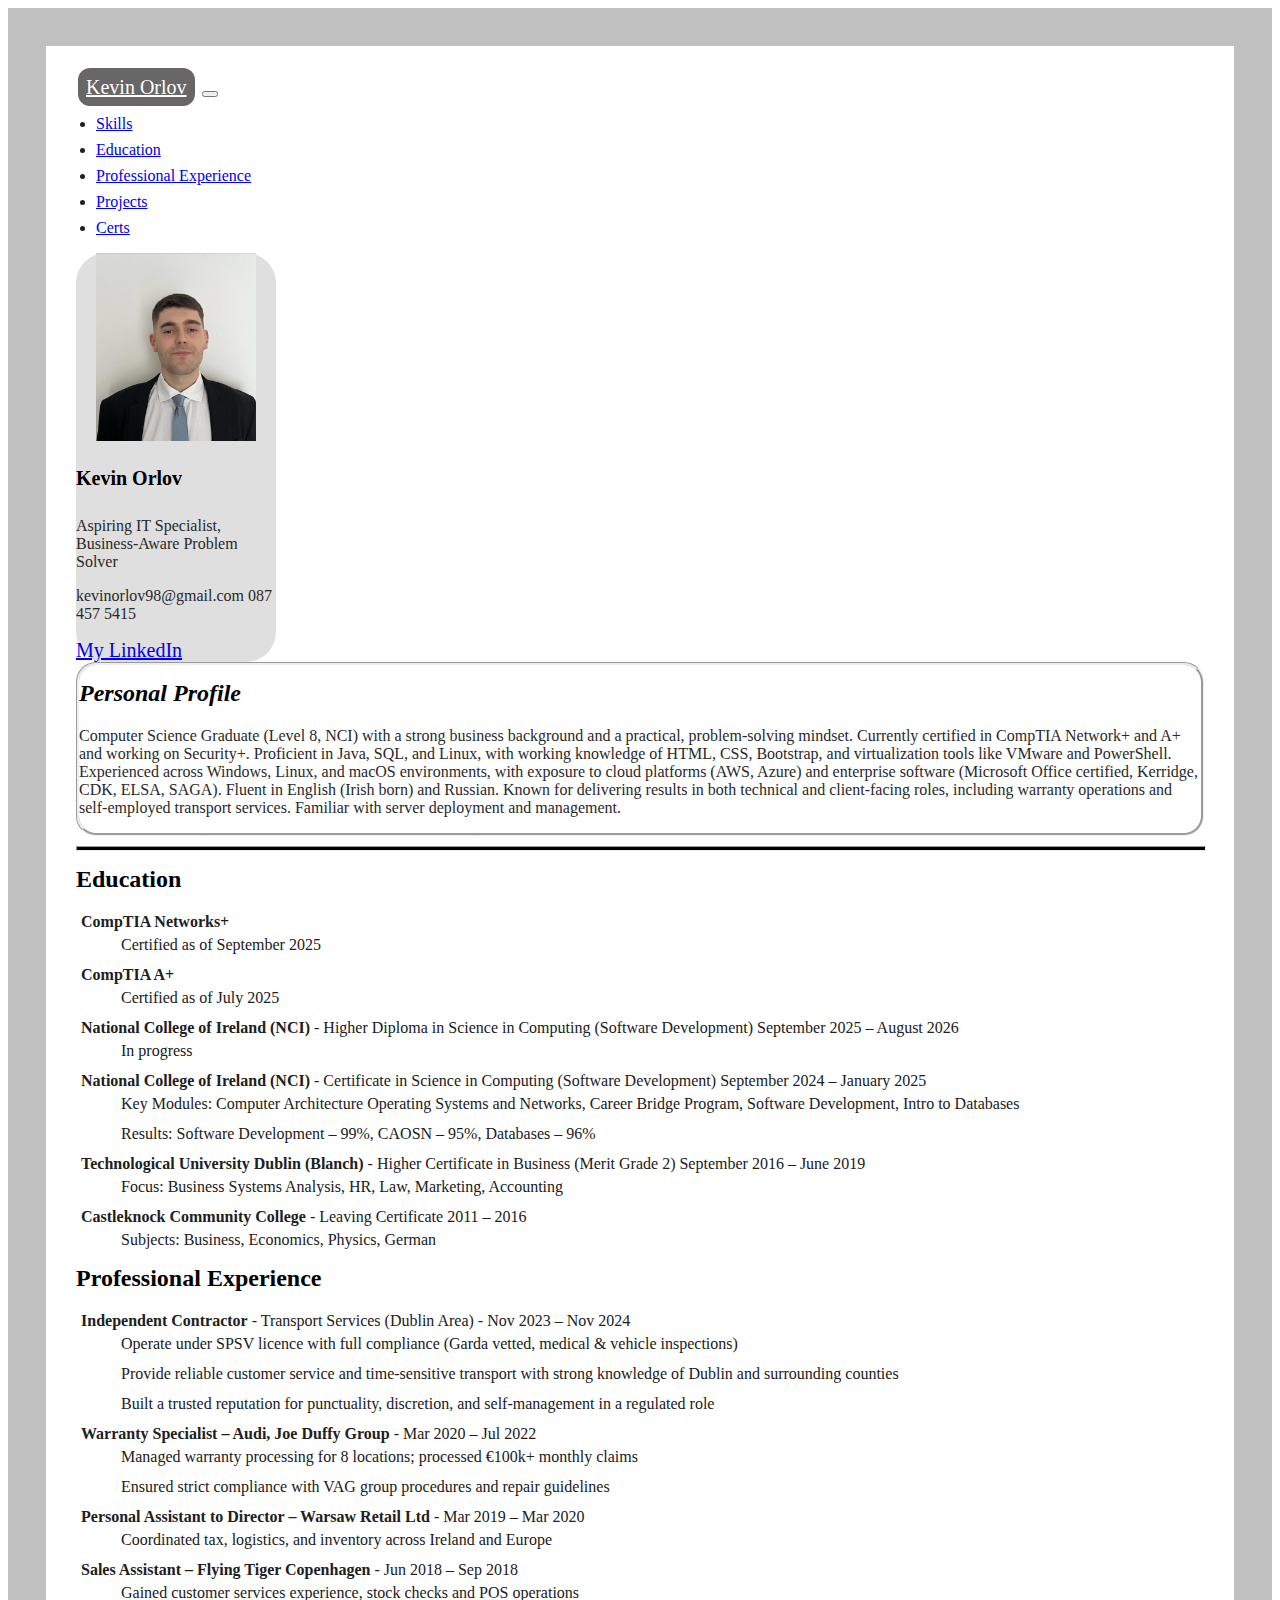
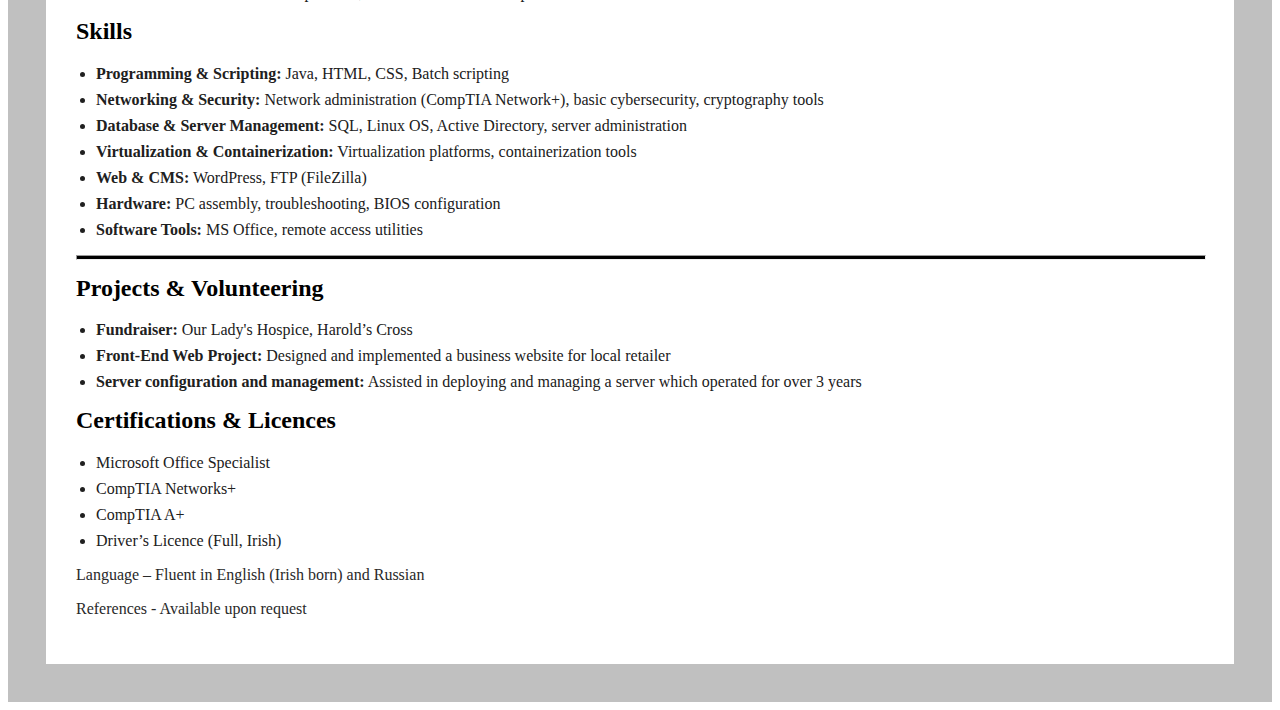
<file: index.html>
<!DOCTYPE html>
<html lang="en">

<head>
  <meta charset="UTF-8">
  <meta name="viewport" content="width=device-width, initial-scale=1.0">
  <title>My Curriculum Vitae</title>

  <!-- Bootstrap CSS -->
  <link href="https://cdn.jsdelivr.net/npm/bootstrap@5.3.8/dist/css/bootstrap.min.css" rel="stylesheet"
    integrity="sha384-sRIl4kxILFvY47J16cr9ZwB07vP4J8+LH7qKQnuqkuIAvNWLzeN8tE5YBujZqJLB" crossorigin="anonymous">
  <!-- Bootstrap JS -->
  <script src="https://cdn.jsdelivr.net/npm/bootstrap@5.3.8/dist/js/bootstrap.bundle.min.js"
    integrity="sha384-FKyoEForCGlyvwx9Hj09JcYn3nv7wiPVlz7YYwJrWVcXK/BmnVDxM+D2scQbITxI"
    crossorigin="anonymous"></script>
  <!-- Custom CSS -->
  <link rel="stylesheet" href="style.css" />
</head>

<body>
  <!-- Navbar -->
  <nav class="navbar navbar-expand-lg navbar-dark bg-dark sticky-top d-block d-lg-none">
    <div class="container-fluid">
      <a class="navbar-brand" href="#">Kevin Orlov</a>
      <button class="navbar-toggler" type="button" data-bs-toggle="collapse" data-bs-target="#myNavbar"
        aria-controls="myNavbar" aria-expanded="false" aria-label="Toggle navigation">
        <span class="navbar-toggler-icon"></span>
      </button>
      <div class="collapse navbar-collapse" id="myNavbar">
        <ul class="navbar-nav ms-auto">
          <li class="nav-item active">
            <a class="nav-link" href="#Skills">Skills</a>
          </li>
          <li class="nav-item">
            <a class="nav-link" href="#Education">Education</a>
          </li>
          <li class="nav-item">
            <a class="nav-link" href="#ProfessionalExperience">Professional Experience</a>
          </li>
          <li class="nav-item">
            <a class="nav-link" href="#Projects">Projects</a>
          </li>
          <li class="nav-item">
            <a class="nav-link" href="#Certifications">Certs</a>
          </li>
        </ul>
      </div>
    </div>
  </nav>

  <!-- Contact Info Section -->
  <!-- Added the profile picture and made it auto scale to the grid -->
  <div class="row d-flex">
    <div class="col-12 col-lg-3">
      <div class="d-flex justify-content-center justify-content-lg-start">
        <div class="card" style="width:200px">
          <div class="card-img-container" style="display: flex; justify-content: center; align-items: center;">
            <img class="card-img-top" src="assets/media/images/portrait.jpg" alt="Card image"
              style="width: 80%; height: auto;">
          </div>
          <div class="card-body">
            <h4 class="card-title">Kevin Orlov</h4>
            <p class="card-text">Aspiring IT Specialist, Business-Aware Problem Solver</p>
            <p class="card-text">kevinorlov98@gmail.com 087 457 5415</p>
            <a href="https://www.linkedin.com/in/kevorlov" class="btn btn-primary">My LinkedIn</a>
          </div>
        </div>
      </div>
    </div>
    <!-- Personal Profile Section -->
    <div class="col-lg-9 col-sm-12">
      <h2 id="personalProfile">Personal Profile</h2>
      <p>
        Computer Science Graduate (Level 8, NCI) with a strong business background and a practical, problem-solving
        mindset. Currently certified in CompTIA Network+ and A+ and working on Security+. Proficient in Java, SQL, and
        Linux, with working knowledge of HTML, CSS, Bootstrap, and virtualization tools like VMware and PowerShell.
        Experienced across Windows, Linux, and macOS environments, with exposure to cloud platforms (AWS, Azure) and
        enterprise software (Microsoft Office certified, Kerridge, CDK, ELSA, SAGA). Fluent in English (Irish born) and
        Russian. Known for delivering results in both technical and client-facing roles, including warranty operations
        and self-employed transport services. Familiar with server deployment and management.
      </p>
    </div>
  </div>

  <hr class="separator">

  <div class="row">
    <!-- Education Section -->
    <div class="col-md-4">
      <h2 id="Education">Education</h2>
      <dl>
        <dt><b>CompTIA Networks+</b></dt>
        <dd>Certified as of September 2025</dd>
        <dt><b>CompTIA A+</b></dt>
        <dd>Certified as of July 2025</dd>
        <dt><b>National College of Ireland (NCI)</b> - Higher Diploma in Science in Computing (Software Development)
          September 2025 – August 2026</dt>
        <dd>In progress</dd>
        <dt><b>National College of Ireland (NCI)</b> - Certificate in Science in Computing (Software Development)
          September 2024 – January 2025</dt>
        <dd>Key Modules: Computer Architecture Operating Systems and Networks, Career Bridge Program, Software
          Development, Intro to Databases</dd>
        <dd>Results: Software Development – 99%, CAOSN – 95%, Databases – 96%</dd>
        <dt><b>Technological University Dublin (Blanch)</b> - Higher Certificate in Business (Merit Grade 2) September
          2016 – June 2019</dt>
        <dd>Focus: Business Systems Analysis, HR, Law, Marketing, Accounting</dd>
        <dt><b>Castleknock Community College</b> - Leaving Certificate 2011 – 2016</dt>
        <dd>Subjects: Business, Economics, Physics, German</dd>
      </dl>
    </div>

    <!-- Professional Experience Section -->
    <div class="col-md-4">
      <h2 id="ProfessionalExperience">Professional Experience</h2>
      <dl>
        <dt><b>Independent Contractor</b> - Transport Services (Dublin Area) - Nov 2023 – Nov 2024</dt>
        <dd>Operate under SPSV licence with full compliance (Garda vetted, medical & vehicle inspections)</dd>
        <dd>Provide reliable customer service and time-sensitive transport with strong knowledge of Dublin and
          surrounding counties</dd>
        <dd>Built a trusted reputation for punctuality, discretion, and self-management in a regulated role</dd>
        <dt><b>Warranty Specialist – Audi, Joe Duffy Group</b> - Mar 2020 – Jul 2022</dt>
        <dd>Managed warranty processing for 8 locations; processed €100k+ monthly claims</dd>
        <dd>Ensured strict compliance with VAG group procedures and repair guidelines</dd>
        <dt><b>Personal Assistant to Director – Warsaw Retail Ltd</b> - Mar 2019 – Mar 2020</dt>
        <dd>Coordinated tax, logistics, and inventory across Ireland and Europe</dd>
        <dt><b>Sales Assistant – Flying Tiger Copenhagen</b> - Jun 2018 – Sep 2018</dt>
        <dd>Gained customer services experience, stock checks and POS operations</dd>
      </dl>
    </div>
    <!-- Skills Section -->
    <div class="col-md-4">
      <h2 id="Skills">Skills</h2>
      <ul>
        <li><b>Programming & Scripting:</b> Java, HTML, CSS, Batch scripting</li>
        <li><b>Networking & Security:</b> Network administration (CompTIA Network+), basic cybersecurity, cryptography
          tools</li>
        <li><b>Database & Server Management:</b> SQL, Linux OS, Active Directory, server administration</li>
        <li><b>Virtualization & Containerization:</b> Virtualization platforms, containerization tools</li>
        <li><b>Web & CMS:</b> WordPress, FTP (FileZilla)</li>
        <li><b>Hardware:</b> PC assembly, troubleshooting, BIOS configuration</li>
        <li><b>Software Tools:</b> MS Office, remote access utilities</li>
      </ul>
    </div>
  </div>

  <hr class="separator">

  <!-- Projects Section -->
  <h2 id="Projects">Projects & Volunteering</h2>
  <ul>
    <li><b>Fundraiser:</b> Our Lady's Hospice, Harold’s Cross</li>
    <li><b>Front-End Web Project:</b> Designed and implemented a business website for local retailer</li>
    <li><b>Server configuration and management:</b> Assisted in deploying and managing a server which operated for over
      3 years</li>
  </ul>

  <!-- Certifications Section -->
  <h2 id="Certifications">Certifications & Licences</h2>
  <ul>
    <li>Microsoft Office Specialist</li>
    <li>CompTIA Networks+</li>
    <li>CompTIA A+</li>
    <li>Driver’s Licence (Full, Irish)</li>
  </ul>

  <p>Language – Fluent in English (Irish born) and Russian</p>
  <p id="references">References - Available upon request</p>
  </div>
</body>

</html>
</file>
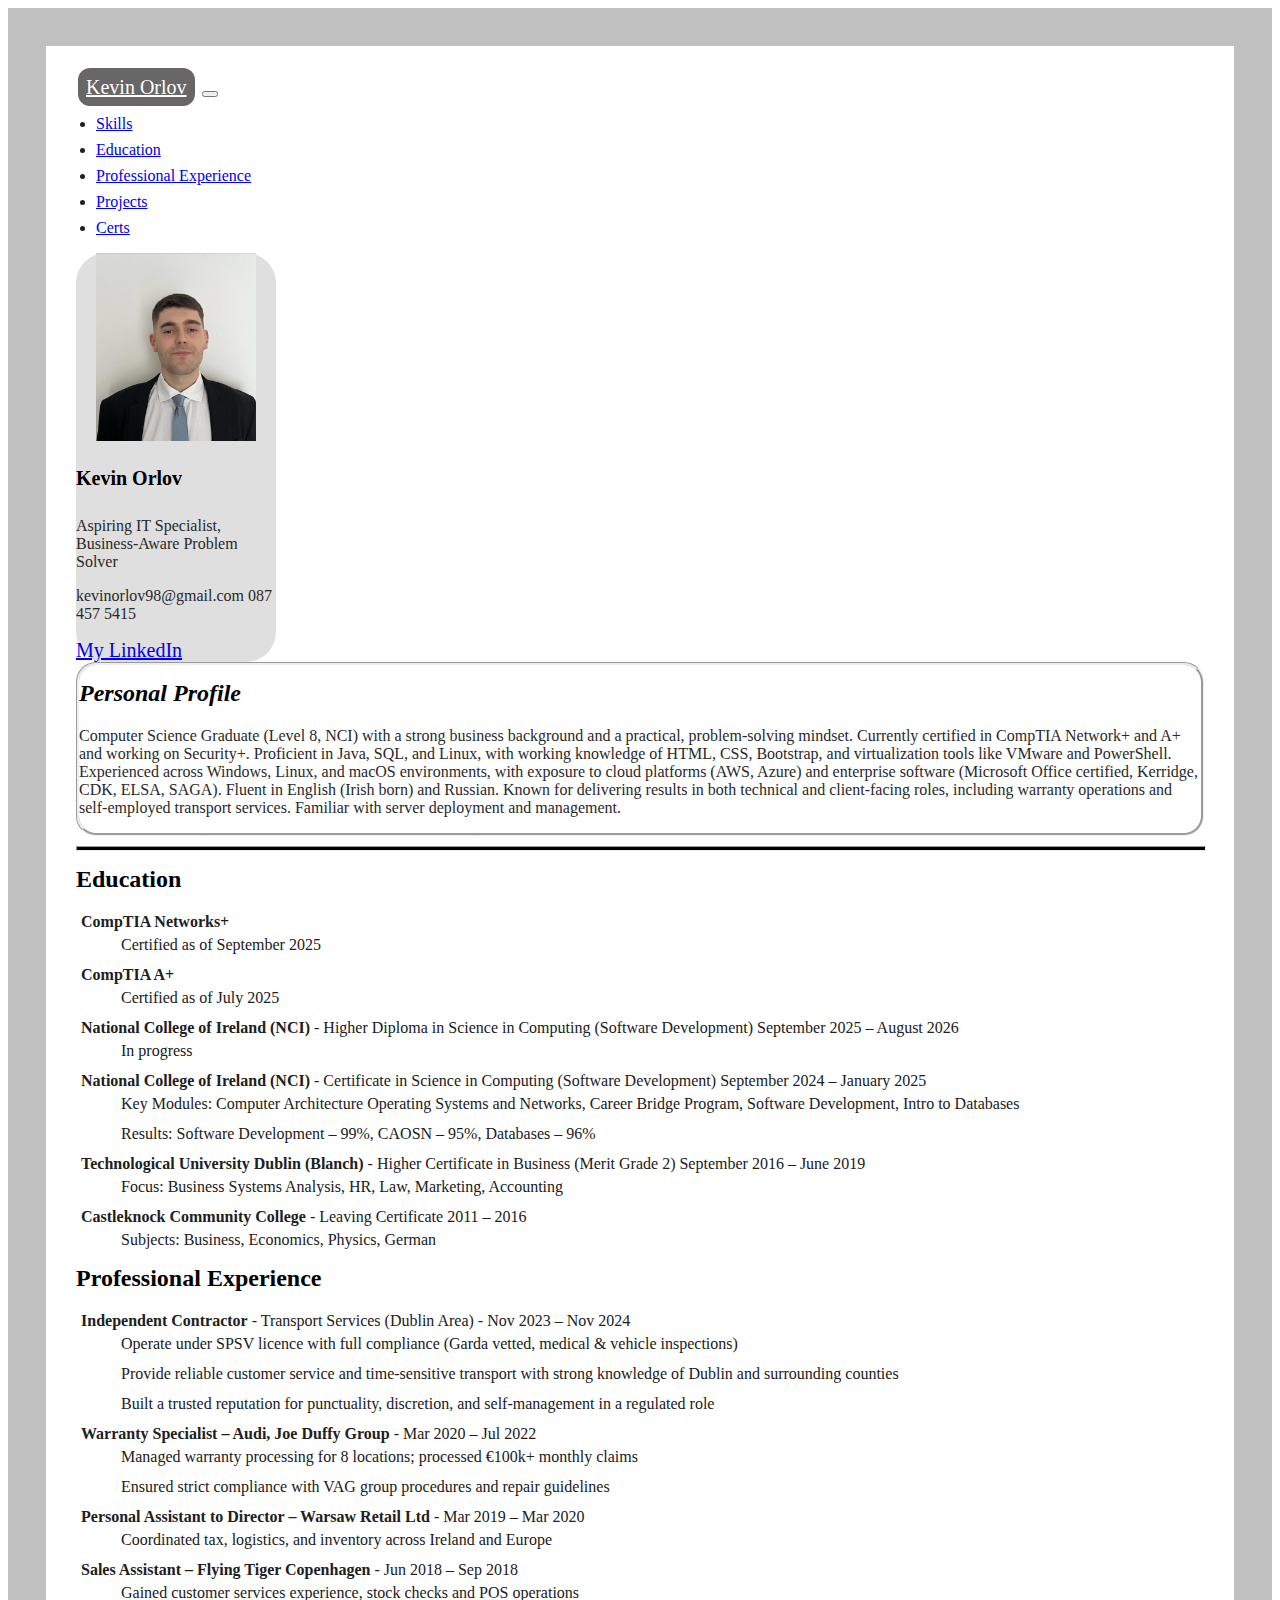
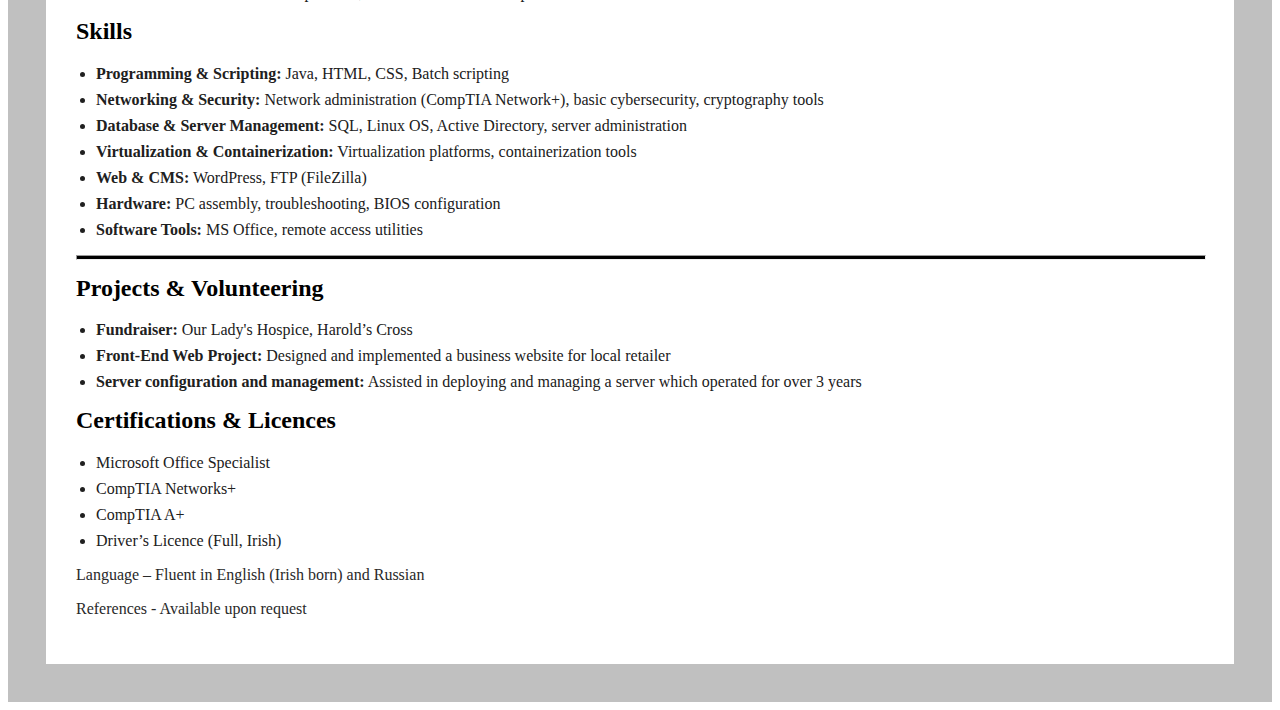
<file: CV/index.html>
<!DOCTYPE html>
<html lang="en">

<head>
  <meta charset="UTF-8">
  <meta name="viewport" content="width=device-width, initial-scale=1.0">
  <title>My Curriculum Vitae</title>

  <!-- Bootstrap CSS -->
  <link href="https://cdn.jsdelivr.net/npm/bootstrap@5.3.8/dist/css/bootstrap.min.css" rel="stylesheet"
    integrity="sha384-sRIl4kxILFvY47J16cr9ZwB07vP4J8+LH7qKQnuqkuIAvNWLzeN8tE5YBujZqJLB" crossorigin="anonymous">
  <!-- Bootstrap JS -->
  <script src="https://cdn.jsdelivr.net/npm/bootstrap@5.3.8/dist/js/bootstrap.bundle.min.js"
    integrity="sha384-FKyoEForCGlyvwx9Hj09JcYn3nv7wiPVlz7YYwJrWVcXK/BmnVDxM+D2scQbITxI"
    crossorigin="anonymous"></script>
  <!-- Custom CSS -->
  <link rel="stylesheet" href="style.css" />
</head>

<body>
  <!-- Navbar -->
  <nav class="navbar navbar-expand-lg navbar-dark bg-dark sticky-top d-block d-lg-none">
    <div class="container-fluid">
      <a class="navbar-brand" href="#">Kevin Orlov</a>
      <button class="navbar-toggler" type="button" data-bs-toggle="collapse" data-bs-target="#myNavbar"
        aria-controls="myNavbar" aria-expanded="false" aria-label="Toggle navigation">
        <span class="navbar-toggler-icon"></span>
      </button>
      <div class="collapse navbar-collapse" id="myNavbar">
        <ul class="navbar-nav ms-auto">
          <li class="nav-item active">
            <a class="nav-link" href="#Skills">Skills</a>
          </li>
          <li class="nav-item">
            <a class="nav-link" href="#Education">Education</a>
          </li>
          <li class="nav-item">
            <a class="nav-link" href="#ProfessionalExperience">Professional Experience</a>
          </li>
          <li class="nav-item">
            <a class="nav-link" href="#Projects">Projects</a>
          </li>
          <li class="nav-item">
            <a class="nav-link" href="#Certifications">Certs</a>
          </li>
        </ul>
      </div>
    </div>
  </nav>

  <!-- Contact Info Section -->
  <!-- Added the profile picture and made it auto scale to the grid -->
  <div class="row d-flex">
    <div class="col-12 col-lg-3">
      <div class="d-flex justify-content-center justify-content-lg-start">
        <div class="card" style="width:200px">
          <div class="card-img-container" style="display: flex; justify-content: center; align-items: center;">
            <img class="card-img-top" src="assets/media/images/portrait.jpg" alt="Card image"
              style="width: 80%; height: auto;">
          </div>
          <div class="card-body">
            <h4 class="card-title">Kevin Orlov</h4>
            <p class="card-text">Aspiring IT Specialist, Business-Aware Problem Solver</p>
            <p class="card-text">kevinorlov98@gmail.com 087 457 5415</p>
            <a href="https://www.linkedin.com/in/kevorlov" class="btn btn-primary">My LinkedIn</a>
          </div>
        </div>
      </div>
    </div>
    <!-- Personal Profile Section -->
    <div class="col-lg-9 col-sm-12">
      <h2 id="personalProfile">Personal Profile</h2>
      <p>
        Computer Science Graduate (Level 8, NCI) with a strong business background and a practical, problem-solving
        mindset. Currently certified in CompTIA Network+ and A+ and working on Security+. Proficient in Java, SQL, and
        Linux, with working knowledge of HTML, CSS, Bootstrap, and virtualization tools like VMware and PowerShell.
        Experienced across Windows, Linux, and macOS environments, with exposure to cloud platforms (AWS, Azure) and
        enterprise software (Microsoft Office certified, Kerridge, CDK, ELSA, SAGA). Fluent in English (Irish born) and
        Russian. Known for delivering results in both technical and client-facing roles, including warranty operations
        and self-employed transport services. Familiar with server deployment and management.
      </p>
    </div>
  </div>

  <hr class="separator">

  <div class="row">
    <!-- Education Section -->
    <div class="col-md-4">
      <h2 id="Education">Education</h2>
      <dl>
        <dt><b>CompTIA Networks+</b></dt>
        <dd>Certified as of September 2025</dd>
        <dt><b>CompTIA A+</b></dt>
        <dd>Certified as of July 2025</dd>
        <dt><b>National College of Ireland (NCI)</b> - Higher Diploma in Science in Computing (Software Development)
          September 2025 – August 2026</dt>
        <dd>In progress</dd>
        <dt><b>National College of Ireland (NCI)</b> - Certificate in Science in Computing (Software Development)
          September 2024 – January 2025</dt>
        <dd>Key Modules: Computer Architecture Operating Systems and Networks, Career Bridge Program, Software
          Development, Intro to Databases</dd>
        <dd>Results: Software Development – 99%, CAOSN – 95%, Databases – 96%</dd>
        <dt><b>Technological University Dublin (Blanch)</b> - Higher Certificate in Business (Merit Grade 2) September
          2016 – June 2019</dt>
        <dd>Focus: Business Systems Analysis, HR, Law, Marketing, Accounting</dd>
        <dt><b>Castleknock Community College</b> - Leaving Certificate 2011 – 2016</dt>
        <dd>Subjects: Business, Economics, Physics, German</dd>
      </dl>
    </div>

    <!-- Professional Experience Section -->
    <div class="col-md-4">
      <h2 id="ProfessionalExperience">Professional Experience</h2>
      <dl>
        <dt><b>Independent Contractor</b> - Transport Services (Dublin Area) - Nov 2023 – Nov 2024</dt>
        <dd>Operate under SPSV licence with full compliance (Garda vetted, medical & vehicle inspections)</dd>
        <dd>Provide reliable customer service and time-sensitive transport with strong knowledge of Dublin and
          surrounding counties</dd>
        <dd>Built a trusted reputation for punctuality, discretion, and self-management in a regulated role</dd>
        <dt><b>Warranty Specialist – Audi, Joe Duffy Group</b> - Mar 2020 – Jul 2022</dt>
        <dd>Managed warranty processing for 8 locations; processed €100k+ monthly claims</dd>
        <dd>Ensured strict compliance with VAG group procedures and repair guidelines</dd>
        <dt><b>Personal Assistant to Director – Warsaw Retail Ltd</b> - Mar 2019 – Mar 2020</dt>
        <dd>Coordinated tax, logistics, and inventory across Ireland and Europe</dd>
        <dt><b>Sales Assistant – Flying Tiger Copenhagen</b> - Jun 2018 – Sep 2018</dt>
        <dd>Gained customer services experience, stock checks and POS operations</dd>
      </dl>
    </div>
    <!-- Skills Section -->
    <div class="col-md-4">
      <h2 id="Skills">Skills</h2>
      <ul>
        <li><b>Programming & Scripting:</b> Java, HTML, CSS, Batch scripting</li>
        <li><b>Networking & Security:</b> Network administration (CompTIA Network+), basic cybersecurity, cryptography
          tools</li>
        <li><b>Database & Server Management:</b> SQL, Linux OS, Active Directory, server administration</li>
        <li><b>Virtualization & Containerization:</b> Virtualization platforms, containerization tools</li>
        <li><b>Web & CMS:</b> WordPress, FTP (FileZilla)</li>
        <li><b>Hardware:</b> PC assembly, troubleshooting, BIOS configuration</li>
        <li><b>Software Tools:</b> MS Office, remote access utilities</li>
      </ul>
    </div>
  </div>

  <hr class="separator">

  <!-- Projects Section -->
  <h2 id="Projects">Projects & Volunteering</h2>
  <ul>
    <li><b>Fundraiser:</b> Our Lady's Hospice, Harold’s Cross</li>
    <li><b>Front-End Web Project:</b> Designed and implemented a business website for local retailer</li>
    <li><b>Server configuration and management:</b> Assisted in deploying and managing a server which operated for over
      3 years</li>
  </ul>

  <!-- Certifications Section -->
  <h2 id="Certifications">Certifications & Licences</h2>
  <ul>
    <li>Microsoft Office Specialist</li>
    <li>CompTIA Networks+</li>
    <li>CompTIA A+</li>
    <li>Driver’s Licence (Full, Irish)</li>
  </ul>

  <p>Language – Fluent in English (Irish born) and Russian</p>
  <p id="references">References - Available upon request</p>
  </div>
</body>

</html>
</file>
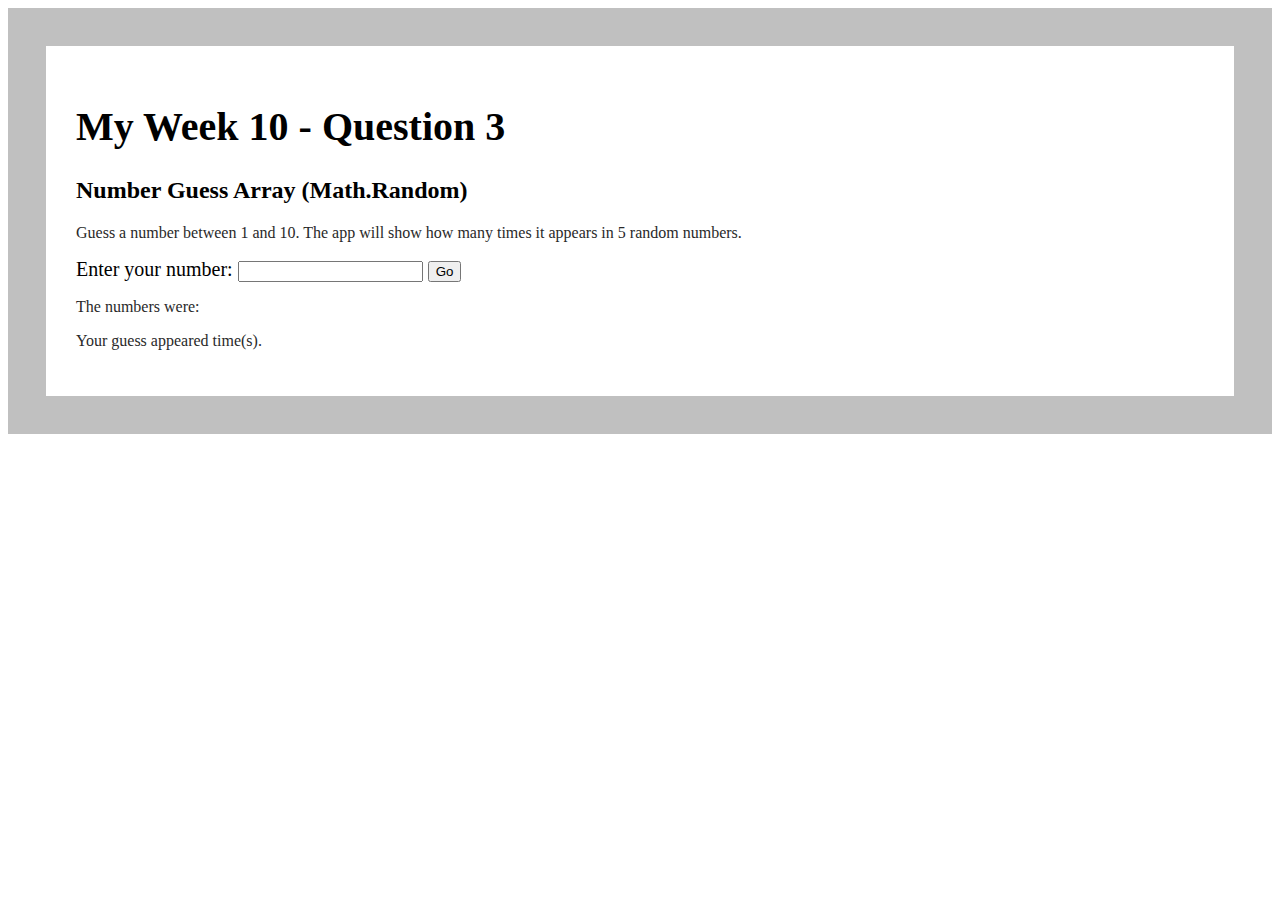
<file: array-index.html>
<!DOCTYPE html>
<html lang="en">

<head>
	<meta charset="UTF-8">
	<title>Number Guess Array</title>
	<link rel="stylesheet" href="style.css" />
</head>

<body>
	<div class="main">
		<h1>My Week 10 - Question 3</h1>
		<h2>Number Guess Array (Math.Random)</h2>
		<p>Guess a number between 1 and 10. The app will show how many times it appears in 5 random numbers.</p>

		<label for="guessInput">Enter your number:</label>
		<input type="number" class="guess" id="guessInput">
		<button class="guess" id="guessButton">Go</button>

		<!-- Return count and numbers in array using spans -->
		<div>
			<p>The numbers were: <span id="numbers"></span></p>
			<p>Your guess appeared <span id="count"></span> time(s).</p>
		</div>
	</div>
	<script src="script.js"></script>
</body>

</html>
</file>
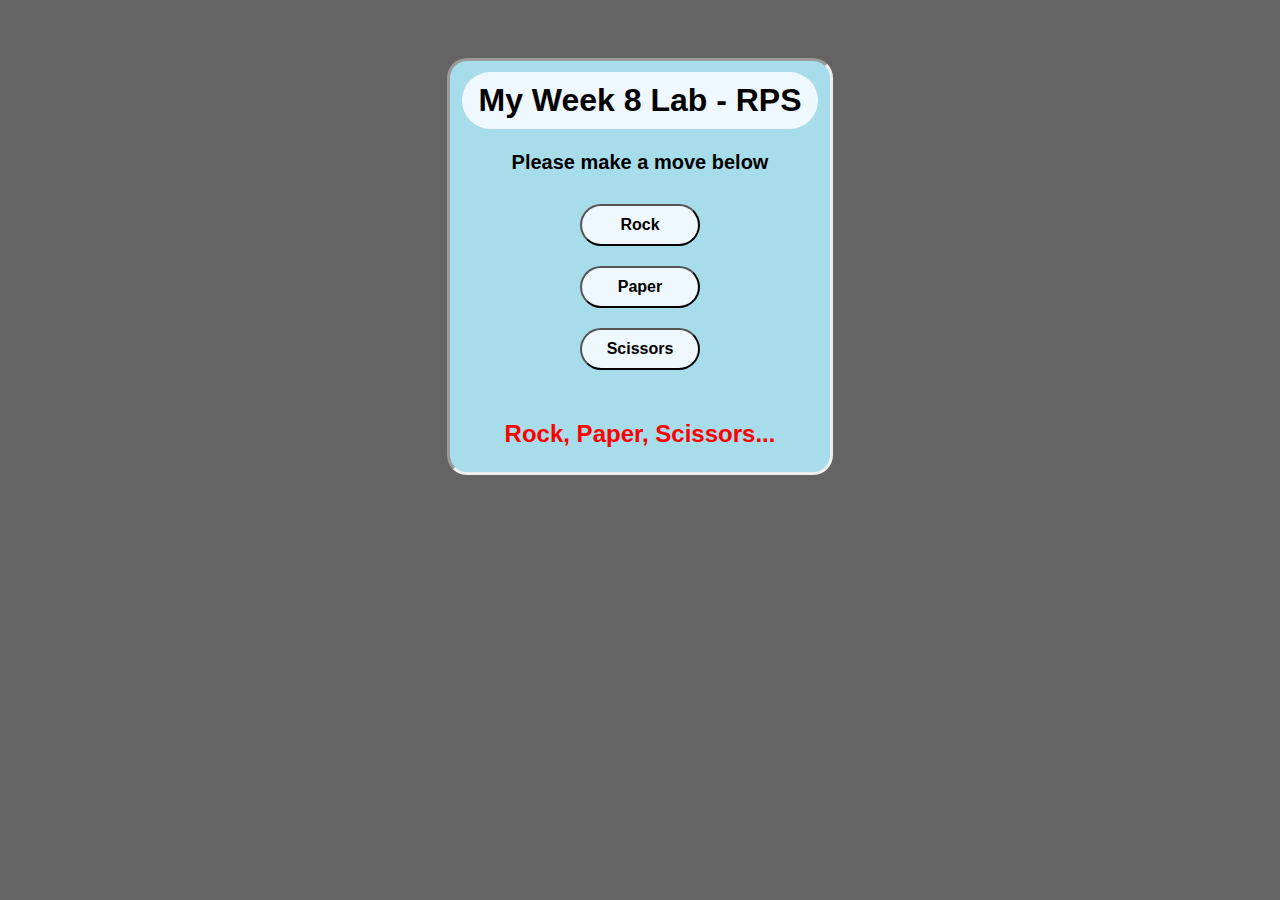
<file: rps.html>
<!DOCTYPE html>
<html lang="en">

<head>
	<meta charset="UTF-8">
	<title>My Week 8 Lab - RPS</title>
	<link rel="stylesheet" href="rps-style.css" />
</head>

<body>
	<div class="rps">
		<h1>My Week 8 Lab - RPS</h1>
		<p>Please make a move below</p>
		<!-- Buttons for the player -->
		<button onclick="rps(1)">Rock</button>
		<button onclick="rps(2)">Paper</button>
		<button onclick="rps(3)">Scissors</button>

		<p id="computer"></p>
		<p id="result">Rock, Paper, Scissors...</p>
		<script src="rps.js"></script>
	</div>
</body>

</html>
</file>
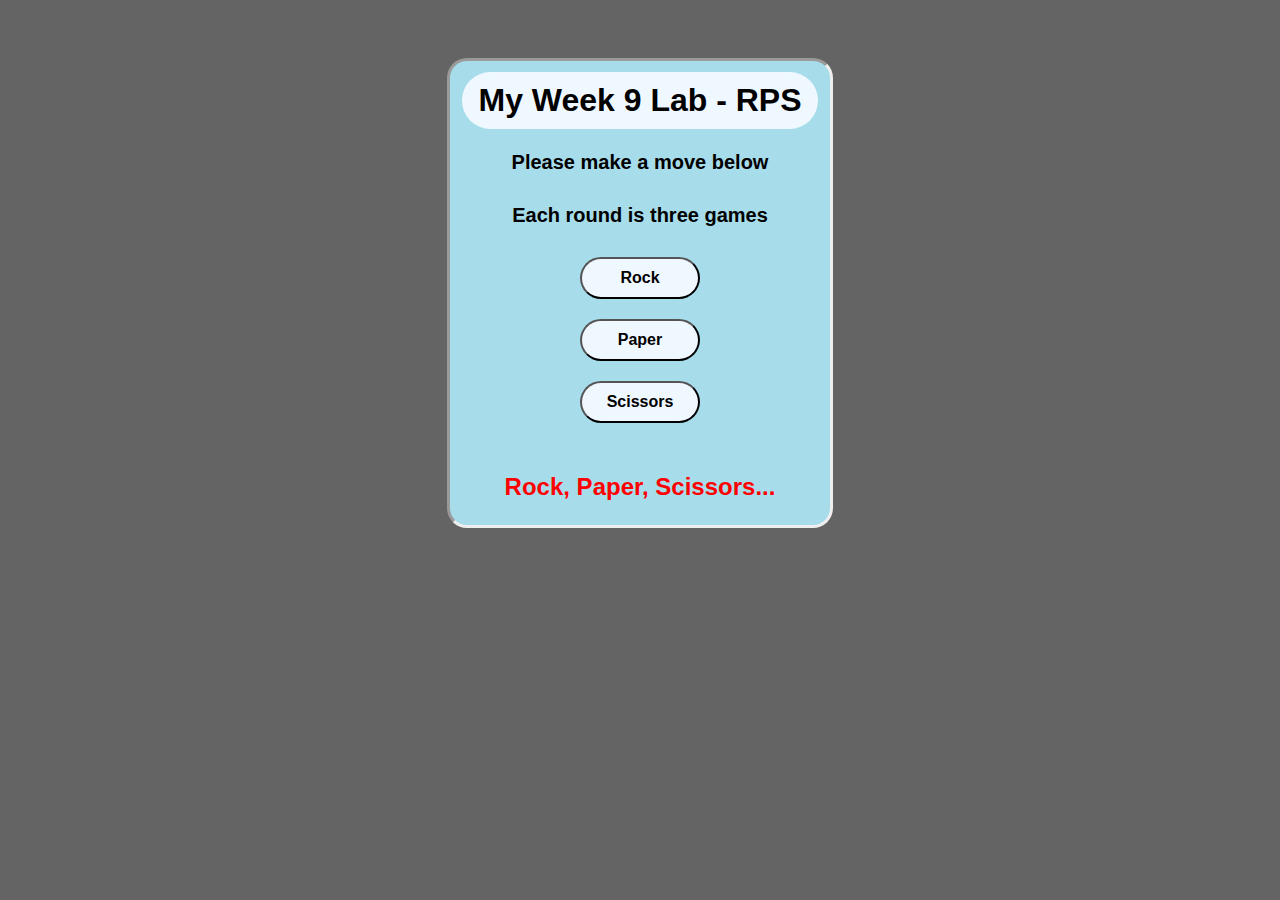
<file: wk9-index.html>
<!DOCTYPE html>
<html lang="en">

<head>
	<meta charset="UTF-8">
	<title>My Week 9 Lab - RPS</title>
	<link rel="stylesheet" href="w9.css" />
</head>

<body>
	<div class="rps" id="game">
		<h1>My Week 9 Lab - RPS</h1>
		<p>Please make a move below</p>
		<p>Each round is three games</p>
		<!-- Buttons for the player -->
		<button onclick="rps(1)">Rock</button>
		<button onclick="rps(2)">Paper</button>
		<button onclick="rps(3)">Scissors</button>

		<p id="computer"></p>
		<p id="result">Rock, Paper, Scissors...</p>

		<script src="w9.js"></script>
	</div>
	<!-- Week 9 addition - end game screen+button -->
	<div id="endMessage"></div>
</body>

</html>
</file>
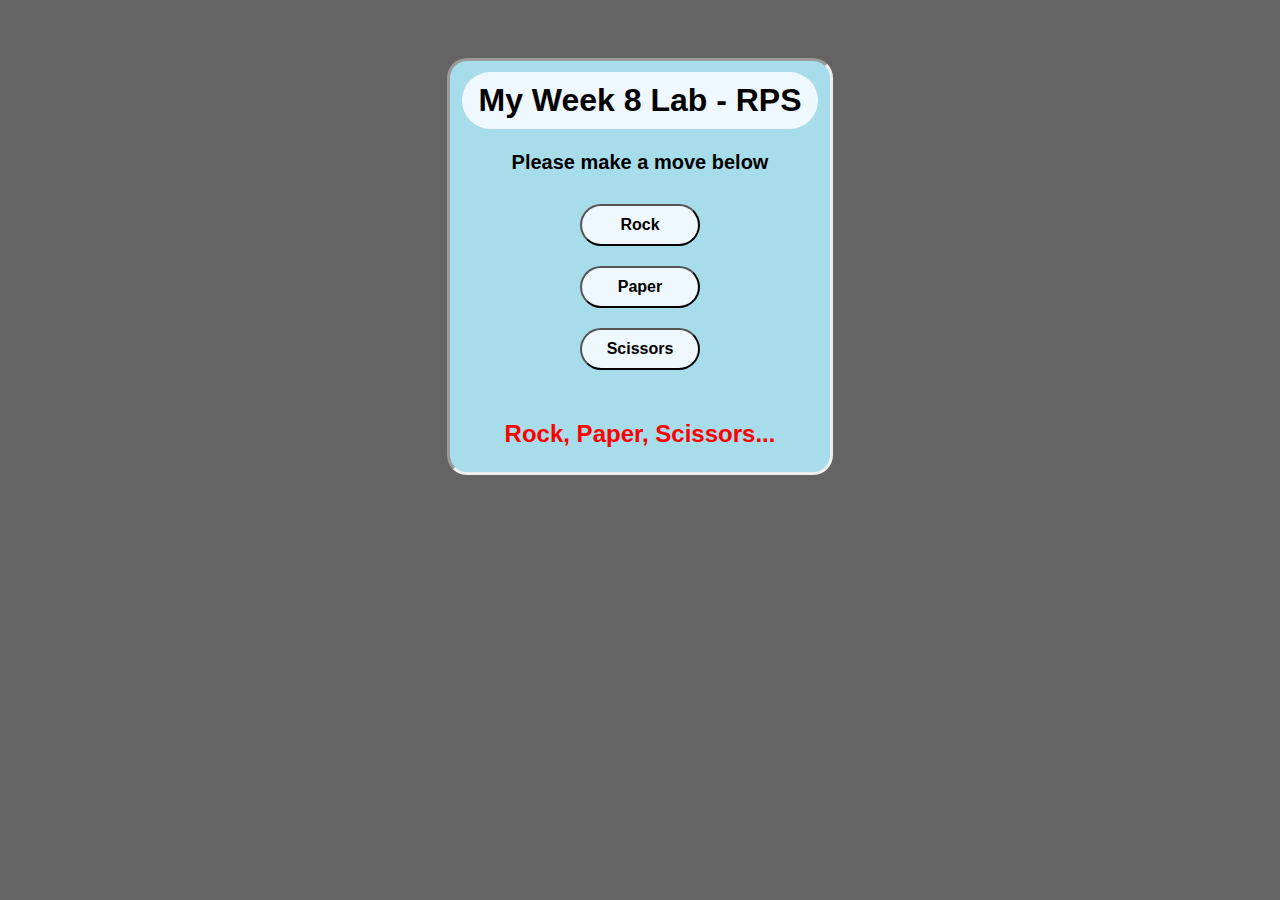
<file: Rock, Paper, Scissors/rps.html>
<!DOCTYPE html>
<html lang="en">

<head>
	<meta charset="UTF-8">
	<title>My Week 8 Lab - RPS</title>
	<link rel="stylesheet" href="rps-style.css" />
</head>

<body>
	<div class="rps">
		<h1>My Week 8 Lab - RPS</h1>
		<p>Please make a move below</p>
		<!-- Buttons for the player -->
		<button onclick="rps(1)">Rock</button>
		<button onclick="rps(2)">Paper</button>
		<button onclick="rps(3)">Scissors</button>

		<p id="computer"></p>
		<p id="result">Rock, Paper, Scissors...</p>
		<script src="rps.js"></script>
	</div>
</body>

</html>
</file>
<file: style.css>
body {
  font-size: 125%;
  padding: 30px;
  border: solid 3vw silver;
}

p {
  color: #292929;
  font-family: Calibri;
  font-size: 16px;
}

h2 {
  font-size: 24px;
  font-family: Calibri;
  margin-top: 15px;
}

h3 {
  color: #4D4D4D;
  font-size: 18px;
  font-family: Calibri;
}

ul {
  list-style-type: disc;
  padding-left: 20px;
  font-family: Calibri;
  font-size: 16px;
  color: #202020;
}

dl {
  list-style-type: none;
  padding-left: 5px;
  font-family: Calibri;
  font-size: 16px;
  color: #202020;
}

li {
  margin-bottom: 8px;
}

dt {
  margin-bottom: 5px;
}

dd {
  margin-bottom: 12px;
}

.Headings {
  color: #000000;
  text-decoration: underline;
}

#personalProfile {
  font-weight: bold;
  font-style: italic;
}

/* Navbar Styling */
.navbar-brand {
  background-color: rgb(104, 102, 102);
  border-radius: 12px;
  padding: 8px;
  margin: 2px;
  color: white; 
  }

nav {
  border-radius: 15px;
}
/* The card with pic */
.card{
  background-color: #dfdfdf;
  border-radius: 30px;
}
/* Personal Profile Section */
.col-lg-9{

  border-style: groove;
  border-radius: 20px;

}
.separator {
  width: 100%;  
  height: 3px; 
  background-color: #000000; 
}



@media (max-width: 768px) {
  body {
    padding: 10px;
  }

  h2 {
    font-size: 20px; 
  }

  h3 {
    font-size: 14px;
  }

  ul, dl {
    font-size: 14px; 
  }

  .container {
    padding-left: 10px;
    padding-right: 10px;
  }

  /* Adjusted navbar for mobile view */
  .navbar-nav {
    text-align: center;
  }
}
</file>
<file: CV/style.css>
body {
  font-size: 125%;
  padding: 30px;
  border: solid 3vw silver;
}

p {
  color: #292929;
  font-family: Calibri;
  font-size: 16px;
}

h2 {
  font-size: 24px;
  font-family: Calibri;
  margin-top: 15px;
}

h3 {
  color: #4D4D4D;
  font-size: 18px;
  font-family: Calibri;
}

ul {
  list-style-type: disc;
  padding-left: 20px;
  font-family: Calibri;
  font-size: 16px;
  color: #202020;
}

dl {
  list-style-type: none;
  padding-left: 5px;
  font-family: Calibri;
  font-size: 16px;
  color: #202020;
}

li {
  margin-bottom: 8px;
}

dt {
  margin-bottom: 5px;
}

dd {
  margin-bottom: 12px;
}

.Headings {
  color: #000000;
  text-decoration: underline;
}

#personalProfile {
  font-weight: bold;
  font-style: italic;
}

/* Navbar Styling */
.navbar-brand {
  background-color: rgb(104, 102, 102);
  border-radius: 12px;
  padding: 8px;
  margin: 2px;
  color: white;
}

nav {
  border-radius: 15px;
}

/* The card with pic */
.card {
  background-color: #dfdfdf;
  border-radius: 30px;
}

/* Personal Profile Section */
.col-lg-9 {

  border-style: groove;
  border-radius: 20px;

}

.separator {
  width: 100%;
  height: 3px;
  background-color: #000000;
}



@media (max-width: 768px) {
  body {
    padding: 10px;
  }

  h2 {
    font-size: 20px;
  }

  h3 {
    font-size: 14px;
  }

  ul,
  dl {
    font-size: 14px;
  }

  .container {
    padding-left: 10px;
    padding-right: 10px;
  }

  /* Adjusted navbar for mobile view */
  .navbar-nav {
    text-align: center;
  }
}
</file>
<file: rps-style.css>
body {
        font-family: Arial, sans-serif;
        text-align: center;
        padding-top: 50px;
        background: #646464;
    }

    h1 {
        margin-bottom: 20px;
        border-radius: 30px;
        background-color: aliceblue;
        padding: 10px;
        margin: 3%;
    }

    .rps {
        width: 30%;
        justify-self: center;
        border-style: inset;
        height: fit-content;
        display: flex;
        flex-direction: column;
        background-color: rgb(167, 220, 234);
        border-radius: 20px;
    }

    button {
        padding: 10px 20px;
        font-size: 16px;
        margin: 10px;
        cursor: pointer;
        width: 120px;
        align-self: center;
        background-color: aliceblue;
        border-radius: 40px;
        font-weight: bold;
    }

    p {
        margin-top: 10px;
        font-size: 20px;
        font-weight: bold;
    }

    #result {
        color: red;
        font-size: x-large;
    }
</file>
<file: w9.css>
body {
        font-family: Arial, sans-serif;
        text-align: center;
        padding-top: 50px;
        background: #646464;
    }

    h1 {
        margin-bottom: 20px;
        border-radius: 30px;
        background-color: aliceblue;
        padding: 10px;
        margin: 3%;
    }

    .rps {
        width: 30%;
        justify-self: center;
        border-style: inset;
        height: fit-content;
        display: flex;
        flex-direction: column;
        background-color: rgb(167, 220, 234);
        border-radius: 20px;
    }

    button {
        padding: 10px 20px;
        font-size: 16px;
        margin: 10px;
        cursor: pointer;
        width: 120px;
        align-self: center;
        background-color: aliceblue;
        border-radius: 40px;
        font-weight: bold;
    }

    p {
        margin-top: 10px;
        font-size: 20px;
        font-weight: bold;
    }

    #result {
        color: red;
        font-size: x-large;
    }

    #end {
        display: none;
    }

    /* week 9 addition end screen */
    #endMessage {
        color: yellow;
    }
</file>
<file: Rock, Paper, Scissors/rps-style.css>
body {
        font-family: Arial, sans-serif;
        text-align: center;
        padding-top: 50px;
        background: #646464;
    }

    h1 {
        margin-bottom: 20px;
        border-radius: 30px;
        background-color: aliceblue;
        padding: 10px;
        margin: 3%;
    }

    .rps {
        width: 30%;
        justify-self: center;
        border-style: inset;
        height: fit-content;
        display: flex;
        flex-direction: column;
        background-color: rgb(167, 220, 234);
        border-radius: 20px;
    }

    button {
        padding: 10px 20px;
        font-size: 16px;
        margin: 10px;
        cursor: pointer;
        width: 120px;
        align-self: center;
        background-color: aliceblue;
        border-radius: 40px;
        font-weight: bold;
    }

    p {
        margin-top: 10px;
        font-size: 20px;
        font-weight: bold;
    }

    #result {
        color: red;
        font-size: x-large;
    }
</file>
